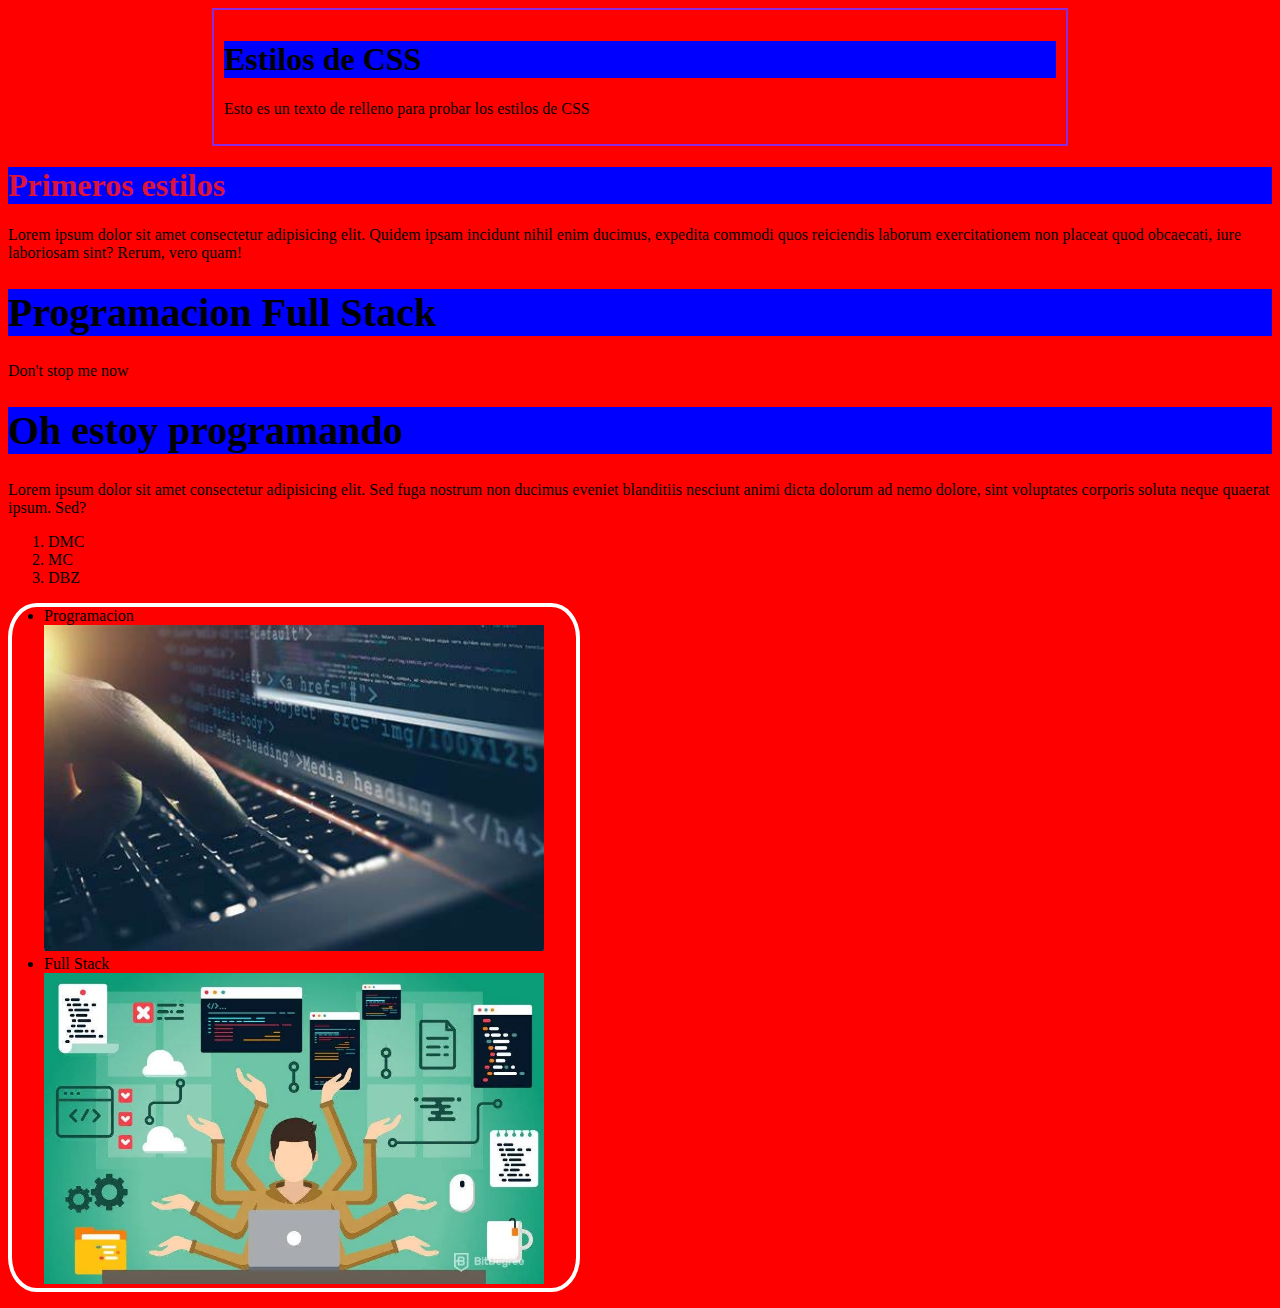
<file: Pagina CSS.html>
<!DOCTYPE html>
<!-- saved from url=(0052)file:///C:/Users/usuario/Desktop/Modulo-4/index.html -->
<html lang="en"><head><meta http-equiv="Content-Type" content="text/html; charset=UTF-8">
    
    <meta name="viewport" content="width=device-width, initial-scale=1.0">
    <title>Pagina CSS</title>
    <link rel="stylesheet" type="text/css" href="./Pagina CSS_files/estilos.css">
</head>
<body>
    <header>
    <div id="encabezado">
    <h1>Estilos de CSS</h1>
    <p>Esto es un texto de relleno para probar los estilos de CSS</p>
    </div>
    </header>
    
    <main>

    <div>
    <h1 id="titulo">Primeros estilos</h1>

        <p>Lorem ipsum dolor sit amet consectetur adipisicing elit. Quidem ipsam incidunt nihil enim ducimus, expedita commodi quos reiciendis laborum exercitationem non placeat quod obcaecati, iure laboriosam sint? Rerum, vero quam!</p>
    </div>

    <article>
    <h1 class="text">Programacion Full Stack</h1>

        <p>Don't stop me now</p>
    </article>
    
    <article>
    <h1 class="text">Oh estoy programando</h1>

        <p>Lorem ipsum dolor sit amet consectetur adipisicing elit. Sed fuga nostrum non ducimus eveniet blanditiis nesciunt animi dicta dolorum ad nemo dolore, sint voluptates corporis soluta neque quaerat ipsum. Sed?</p>
    </article>

    <article>
    <ol>
     <li>DMC</li>
     <li>MC</li>
     <li>DBZ</li>   
    </ol>
    </article>
    
    <article>
    <ul class="img">
    <li>Programacion</li>
    <img src="./Pagina CSS_files/Programacion.png" class="logo">
    <li>Full Stack </li>
    <img src="./Pagina CSS_files/Full Stack.png" class="logo">
    </ul>
    </article>
    </main>    


</body></html>
</file>
<file: Pagina CSS_files/estilos.css>
body{
    background-color: red;
}
#titulo{
    color: crimson;
}
h1{
    background-color: blue;
}
.text{
    font-size: 40px;
}
.logo{
    width: 500px;
}
#encabezado{
    border: 2px solid blueviolet;
    width: 65vw;
    margin: auto;
    padding: 10px;
}
.img{
    border: 4px solid rgb(255, 255, 255);
    width: fit-content;
    padding: 0px 2em 0px 2em;
    border-radius: 5%;
}
.img:hover{
    background-color: darkblue;
}
</file>
